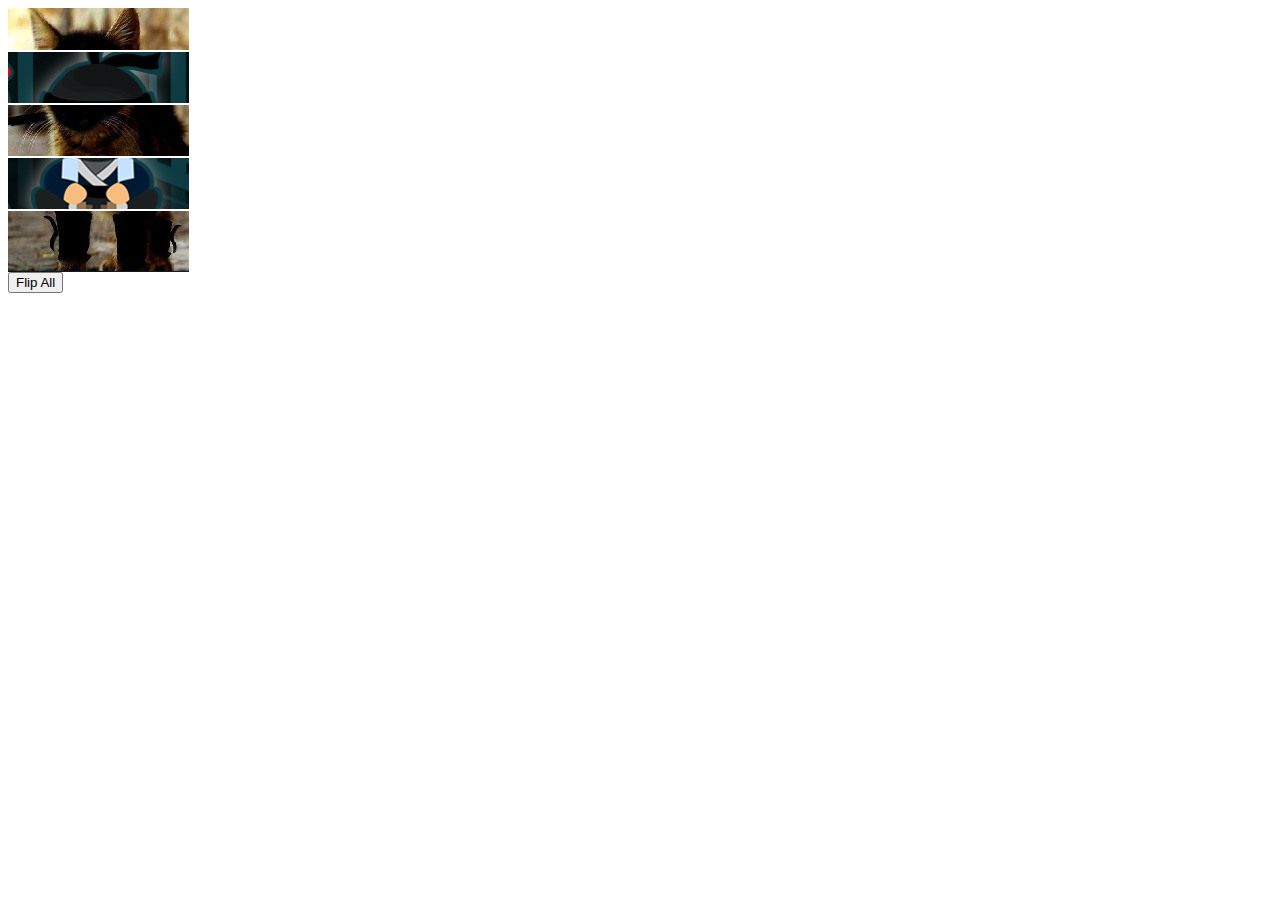
<file: index.html>
<!DOCTYPE html>
<html lang="en" dir="ltr">
    <head>
        <meta charset="utf-8">
        <script src="https://ajax.googleapis.com/ajax/libs/jquery/3.3.1/jquery.min.js"></script>
        <link rel="stylesheet" href="style.css">
        <script>
        $(document).ready(function() {
            $('.hide').hide();
            $('.container div').click(function(){
                $(this.children).toggle();
            })
            $('.flipAll').click(function(){
                $(".container div").children().toggle();
            })
        });
        </script>
        <title>ninjacat</title>
    </head>
    <body>
        <div class="container">
            <div>
                <img src='ninja0.png' class = "hide"> <!--row1-->
                <img src='cat0.png' > <!--row6-->
            </div>
            <div>
                <img src='ninja1.png' > <!--row2-->
                <img src='cat1.png' class = "hide"> <!--row7-->
            </div>
            <div>
                <img src='ninja2.png' class = "hide"> <!--row3-->
                <img src='cat2.png'> <!--row8-->
            </div>
            <div>
                <img src='ninja3.png'> <!--row4-->
                <img src='cat3.png' class = "hide"> <!--row9-->
            </div>
            <div>
                <img src='ninja4.png'class = "hide"> <!--row5-->
                <img src='cat4.png'> <!--row10-->
            </div>
        </div>
        <button class ="flipAll"> Flip All </button>
    </body>
</html>
</file>
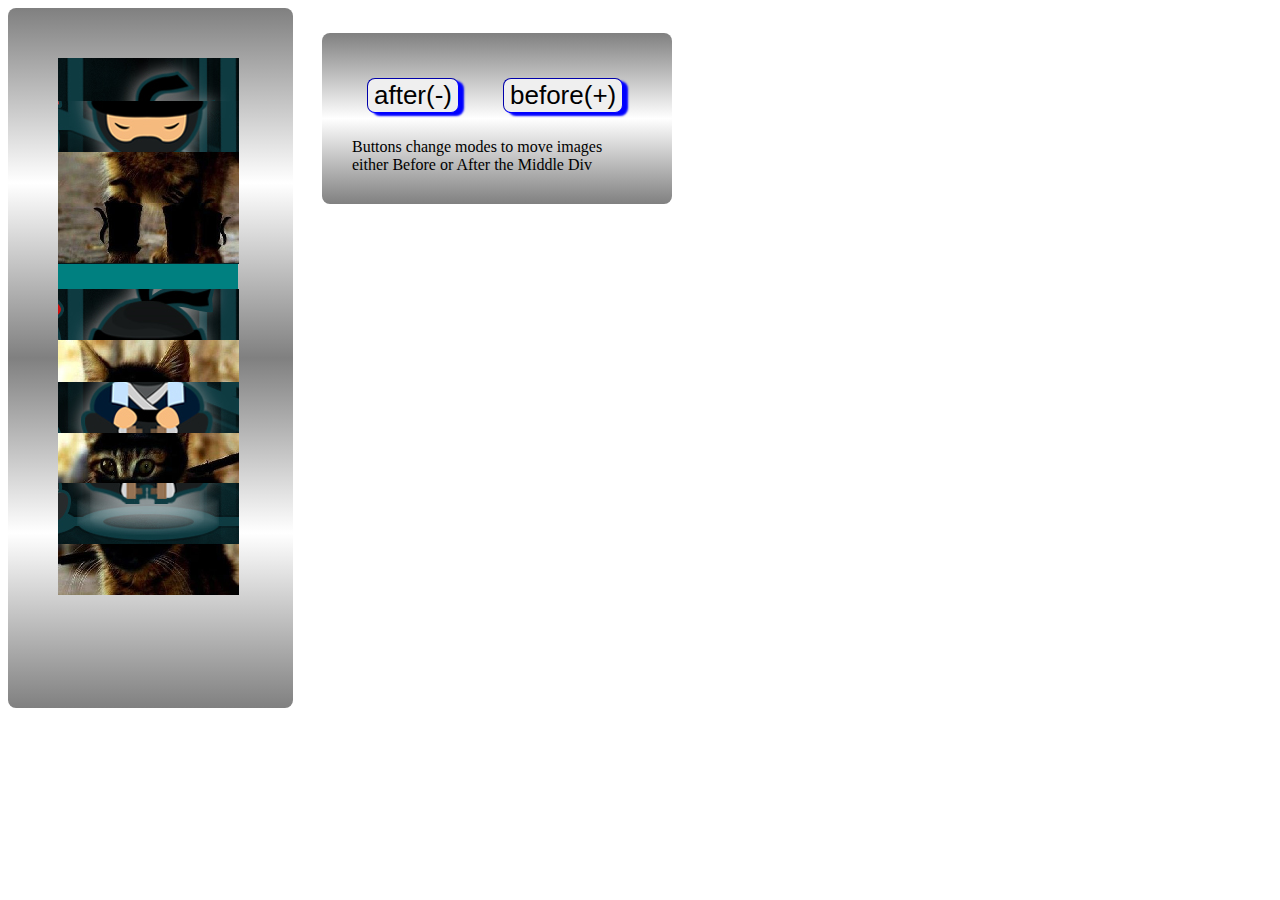
<file: altninjacat.html>
<!DOCTYPE html>
<html lang="en" dir="ltr">
    <head>
        <meta charset="utf-8">
        <script src="https://ajax.googleapis.com/ajax/libs/jquery/3.3.1/jquery.min.js"></script>
        <link rel="stylesheet" href="altninjacat.css">
        <title>Ninja to Cat</title>
        <script>
            var mode;
        $(document).ready(function(){
            // change mode
            $('*').click(function() {
                $('p').hide();
            });

            $('.after').click(function() {
                mode = "after";
                $('.middle').text("mode");
            });
            $('.before').click(function() {
                mode = "before"
                $('.middle').text(mode);
            });

            //move pic
            $('img').click(function() {
                    if (mode=="before") {
                        $('.middle').before(this);}
                    if (mode=="after") {
                        $('.middle').after(this);}}
                );
        });
        </script>
    </head>
    <body>
        <div class="container">
            <img src='ninja0.png' class = "ninja0"> <!--row1-->
            <img src='ninja2.png' class = "ninja2"> <!--row3-->
            <img src='cat3.png' class = "cat3"> <!--row9-->
            <img src='cat4.png' class = "cat4"> <!--row10-->
            <div class="middle">
            </div>
            <img src='ninja1.png' class = "ninja1"> <!--row2-->
            <img src='cat0.png' class = "ninja0"> <!--row6-->
            <img src='ninja3.png' class = "ninja3"> <!--row4-->
            <img src='cat1.png' class = "cat1"> <!--row7-->
            <img src='ninja4.png'class = "ninja4"> <!--row5-->
            <img src='cat2.png'class = "cat2"> <!--row8-->
        </div>
        <div class="btncont">
            <button class= "after"> after(-) </button>
            <button class= "before"> before(+) </button>
            <p> Buttons change modes to move images either Before or After the Middle Div</p>
        </div>
    </body>
</html>
</file>
<file: style.css>
img{
    display: block;
    margin-top: 2px;
}
</file>
<file: altninjacat.css>
.container{
    background: linear-gradient(grey,white,grey,white,grey);
    padding:50px;
    height: 600px;
    width: 185px;;
    display: inline-block;
    vertical-align: top;
    border-radius:8px;
}
img{
    display: block;
}
.middle{
    width: 180px;
    height: 25px;
    background: teal;
    color: white;
    text-align: center;
}
.btncont{
    display: inline-block;
    vertical-align: top;
    margin: 25px;
    width: 300px;
    background: linear-gradient(grey,white,grey);
    padding: 25px;
    border-radius:8px;
}
    .btncont button{
        width: 100px auto;
        margin: 20px;
        font-size: 26px;
        border:1px inset blue;
        box-shadow: 5px 3px 2px blue;
        border-radius:8px;
    }
    .btncont p {
        margin: 5px;
    }
</file>
